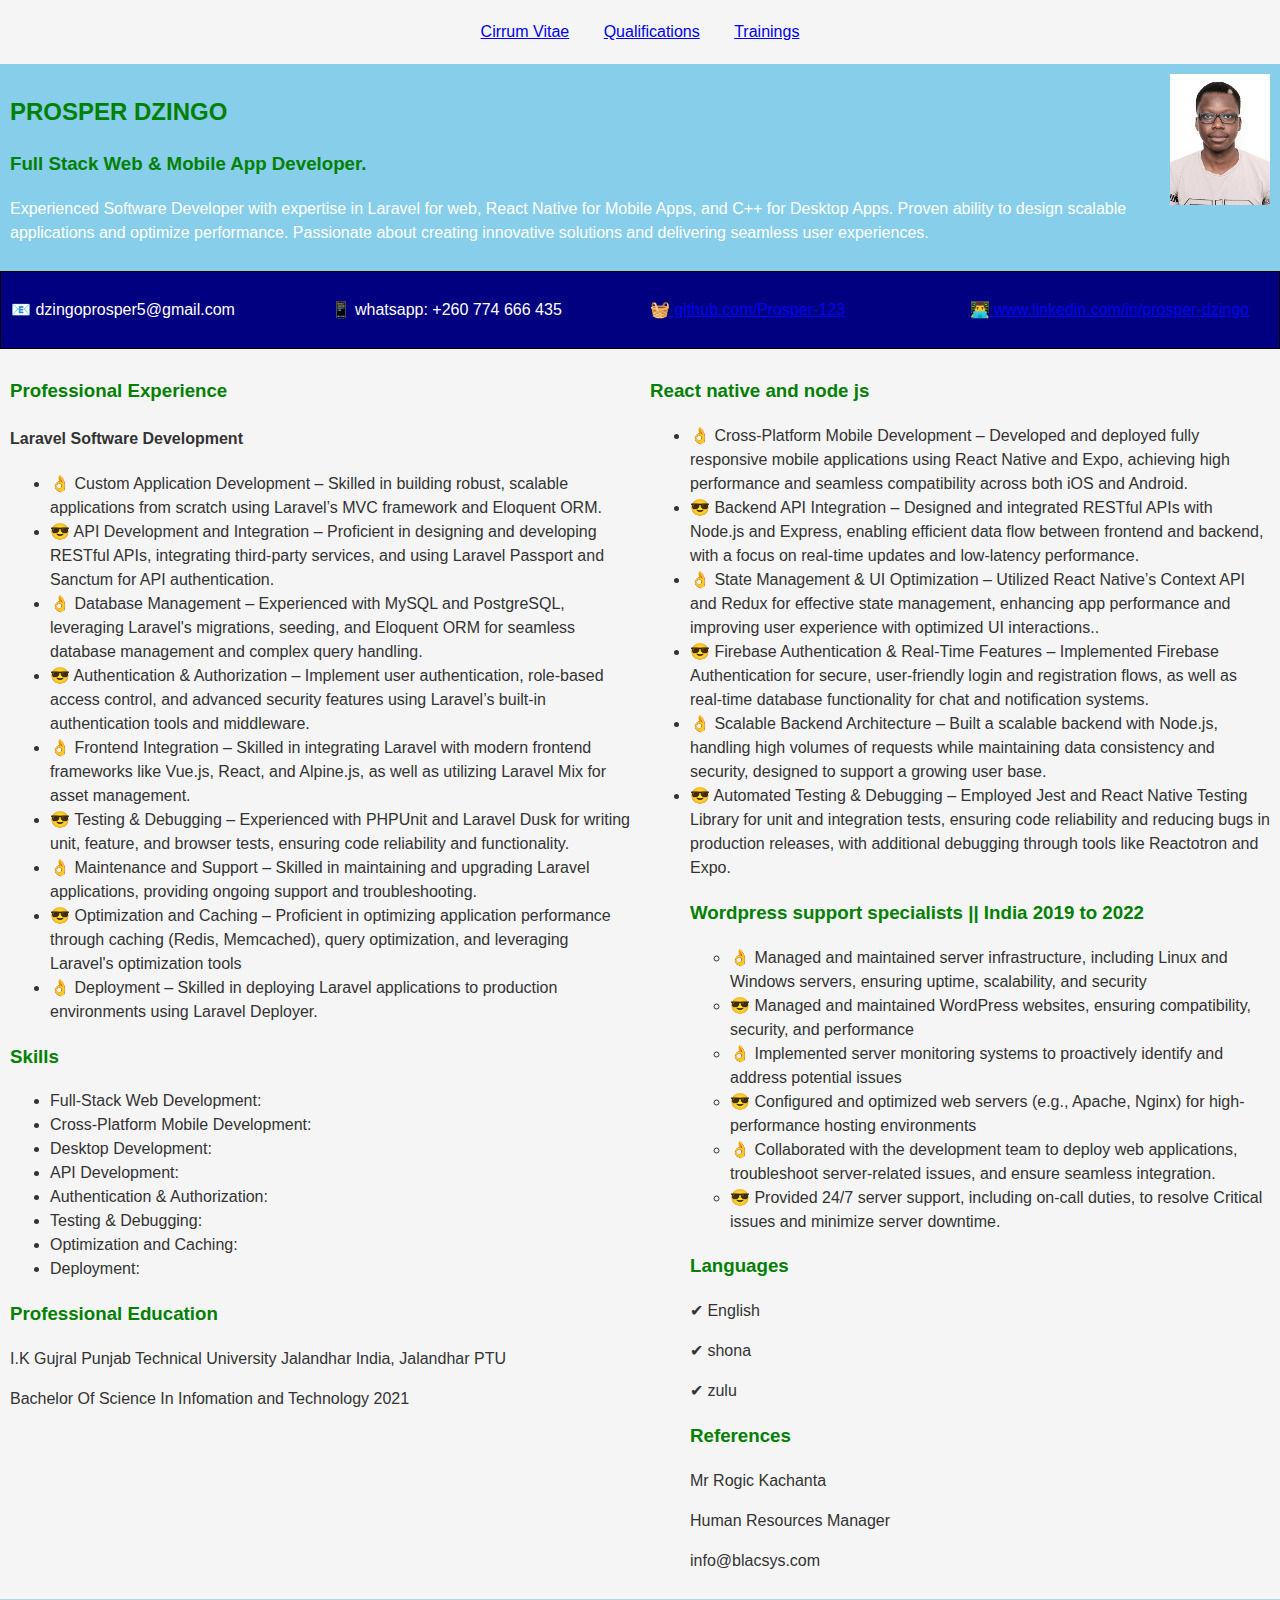
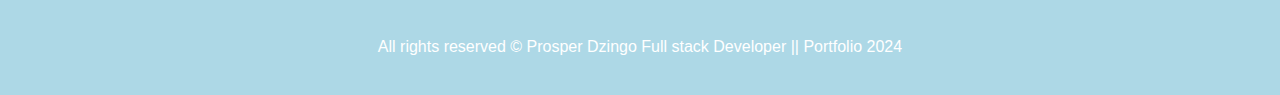
<file: index.html>
<html lang="en">
<head>
    <meta charset="UTF-8">
    <meta name="viewport" content="width=device-width, initial-scale=1.0">
    <title>Portfolio</title>
    <link rel="stylesheet" href="styles.css">
</head>
<body>

    <div class="nav">
        <ul>
            <li><a href="index.html">Cirrum Vitae</a></li>
            <li><a href="qualifications.html">Qualifications</a></li>
            <li><a href="Trainings.html">Trainings</a></li>
        </ul>
    </div>

    <div class="container">
        <div class="header">
            <img src="assets/logo.JPG" alt="Prosper Dzingo">
            <h2>PROSPER DZINGO</h2> 
            <h3>Full Stack Web & Mobile App Developer.</h3>
            <p>Experienced Software Developer with expertise in Laravel for web, React Native for Mobile Apps, and C++ for Desktop Apps. Proven ability to design scalable applications and optimize performance. Passionate about creating innovative solutions and delivering seamless user experiences.</p>
        </div>
    </div>
    <!--- section class starts from here as well     --->

    <div class="contacts">
        <div class="contact">
            <p>📧 dzingoprosper5@gmail.com</p>
        </div>

        <div class="contact">
            <p>📱 whatsapp: +260 774 666 435 </p>
        </div>

        <div class="contact">
            <p><a href="https://github.com/Prosper-123">🧺 github.com/Prosper-123</a></p>
        </div>

        <div class="contact">
            <p><a href="https://www.linkedin.com/in/prosper-dzingo-17885b193/" >👨‍💻 www.linkedin.com/in/prosper-dzingo</a></p>
        </div>
    </div>

    <div class="container">
        <div class="section">
            <h3>Professional Experience</h3>
            <h4>Laravel Software Development</h4>

            <ul>
            <li> 👌 Custom Application Development – Skilled in building robust, scalable applications from scratch using Laravel’s MVC framework and Eloquent ORM.</li>
            <li> 😎 API Development and Integration – Proficient in designing and developing RESTful APIs, integrating third-party services, and using Laravel Passport and Sanctum for API authentication. </li>
            <li> 👌 Database Management – Experienced with MySQL and PostgreSQL, leveraging Laravel's migrations, seeding, and Eloquent ORM for seamless database management and complex query handling.</li>
            <li> 😎 Authentication & Authorization – Implement user authentication, role-based access control, and advanced security features using Laravel’s built-in authentication tools and middleware. </li>
            <li> 👌 Frontend Integration – Skilled in integrating Laravel with modern frontend frameworks like Vue.js, React, and Alpine.js, as well as utilizing Laravel Mix for asset management. </li>
            <li> 😎 Testing & Debugging – Experienced with PHPUnit and Laravel Dusk for writing unit, feature, and browser tests, ensuring code reliability and functionality. </li>
            <li> 👌 Maintenance and Support – Skilled in maintaining and upgrading Laravel applications, providing ongoing support and troubleshooting. </li>
            <li> 😎 Optimization and Caching – Proficient in optimizing application performance through caching (Redis, Memcached), query optimization, and leveraging Laravel's optimization tools </li>
            <li> 👌 Deployment – Skilled in deploying Laravel applications to production environments using Laravel Deployer.</li>
        </ul>

            <h3>Skills</h3>
            <ul>
                <li>Full-Stack Web Development:</li>
                <li>Cross-Platform Mobile Development:</li>
                <li>Desktop Development:</li>
                <li>API Development:</li>
                <li>Authentication & Authorization:</li>
                <li>Testing & Debugging:</li>
                <li>Optimization and Caching:</li>
                <li>Deployment:</li>
            </ul>

            <div>
                <h3> Professional Education  </h3>
                <p>I.K Gujral Punjab Technical University Jalandhar India, Jalandhar PTU </p>
                <p>Bachelor Of Science In Infomation and Technology 2021 </p>
            </div>
        </div>

        <div class="section">
            <h3>React native and node js</h3>

            <ul>
             <li> 👌 Cross-Platform Mobile Development – Developed and deployed fully responsive mobile applications using React Native and Expo, achieving high performance and seamless compatibility across both iOS and Android.</li >
             <li> 😎 Backend API Integration – Designed and integrated RESTful APIs with Node.js and Express, enabling efficient data flow between frontend and backend, with a focus on real-time updates and low-latency performance.</li>
             <li> 👌 State Management & UI Optimization – Utilized React Native’s Context API and Redux for effective state management, enhancing app performance and improving user experience with optimized UI interactions..</li>
             <li> 😎 Firebase Authentication & Real-Time Features – Implemented Firebase Authentication for secure, user-friendly login and registration flows, as well as real-time database functionality for chat and notification systems.</li>
             <li> 👌 Scalable Backend Architecture – Built a scalable backend with Node.js, handling high volumes of requests while maintaining data consistency and security, designed to support a growing user base.</li>
             <li> 😎 Automated Testing & Debugging – Employed Jest and React Native Testing Library for unit and integration tests, ensuring code reliability and reducing bugs in production releases, with additional debugging through tools like Reactotron and Expo.</li>
       

             <div>
                <h3> Wordpress support specialists || India 2019 to 2022  </h3>
                <ul>
                    <li> 👌 Managed and maintained server infrastructure, including Linux and Windows servers, ensuring uptime, scalability, and security  </li>
                    <li> 😎 Managed and maintained WordPress websites, ensuring compatibility, security, and performance  </li>
                    <li> 👌 Implemented server monitoring systems to proactively identify and address potential issues  </li>
                    <li> 😎 Configured and optimized web servers (e.g., Apache, Nginx) for high-performance hosting environments  </li>
                    <li> 👌 Collaborated with the development team to deploy web applications, troubleshoot server-related issues, and ensure seamless integration.  </li>
                    <li> 😎 Provided 24/7 server support, including on-call duties, to resolve Critical issues and minimize server downtime.  </li>
                </ul>

                <div>
                    <h3> Languages</h3>
                    <p>✔ English</p>
                    <p>✔ shona</p>
                    <p>✔ zulu</p>
                </div>

                <div>
                    <h3> References</h3>
                    <p>Mr Rogic Kachanta</p>
                    <p>Human Resources Manager</p>
                    <p>info@blacsys.com</p>
                </div>
             </div>
            </div>
        </div>

        <div class="footer">
            <p>All rights reserved © Prosper Dzingo Full stack Developer  || Portfolio 2024 <p>
        </div>

        

</body>
</html>
</file>
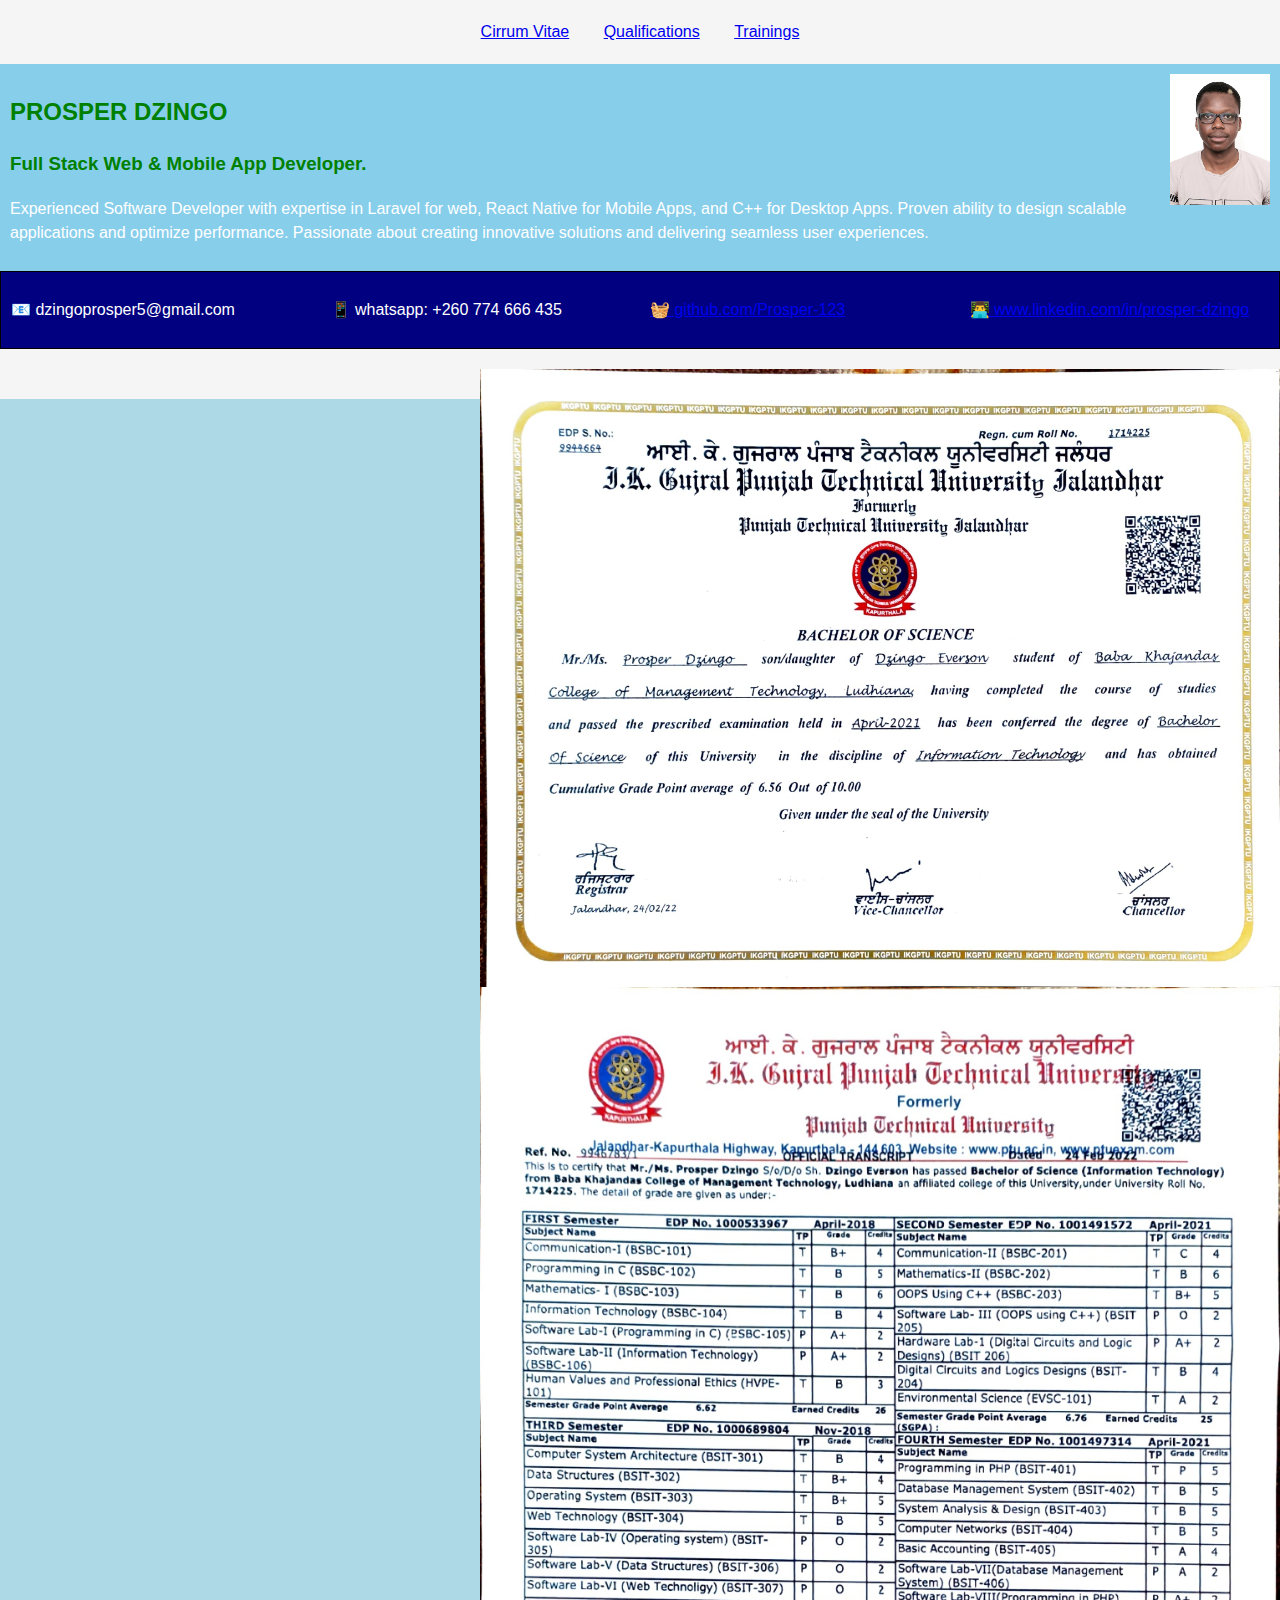
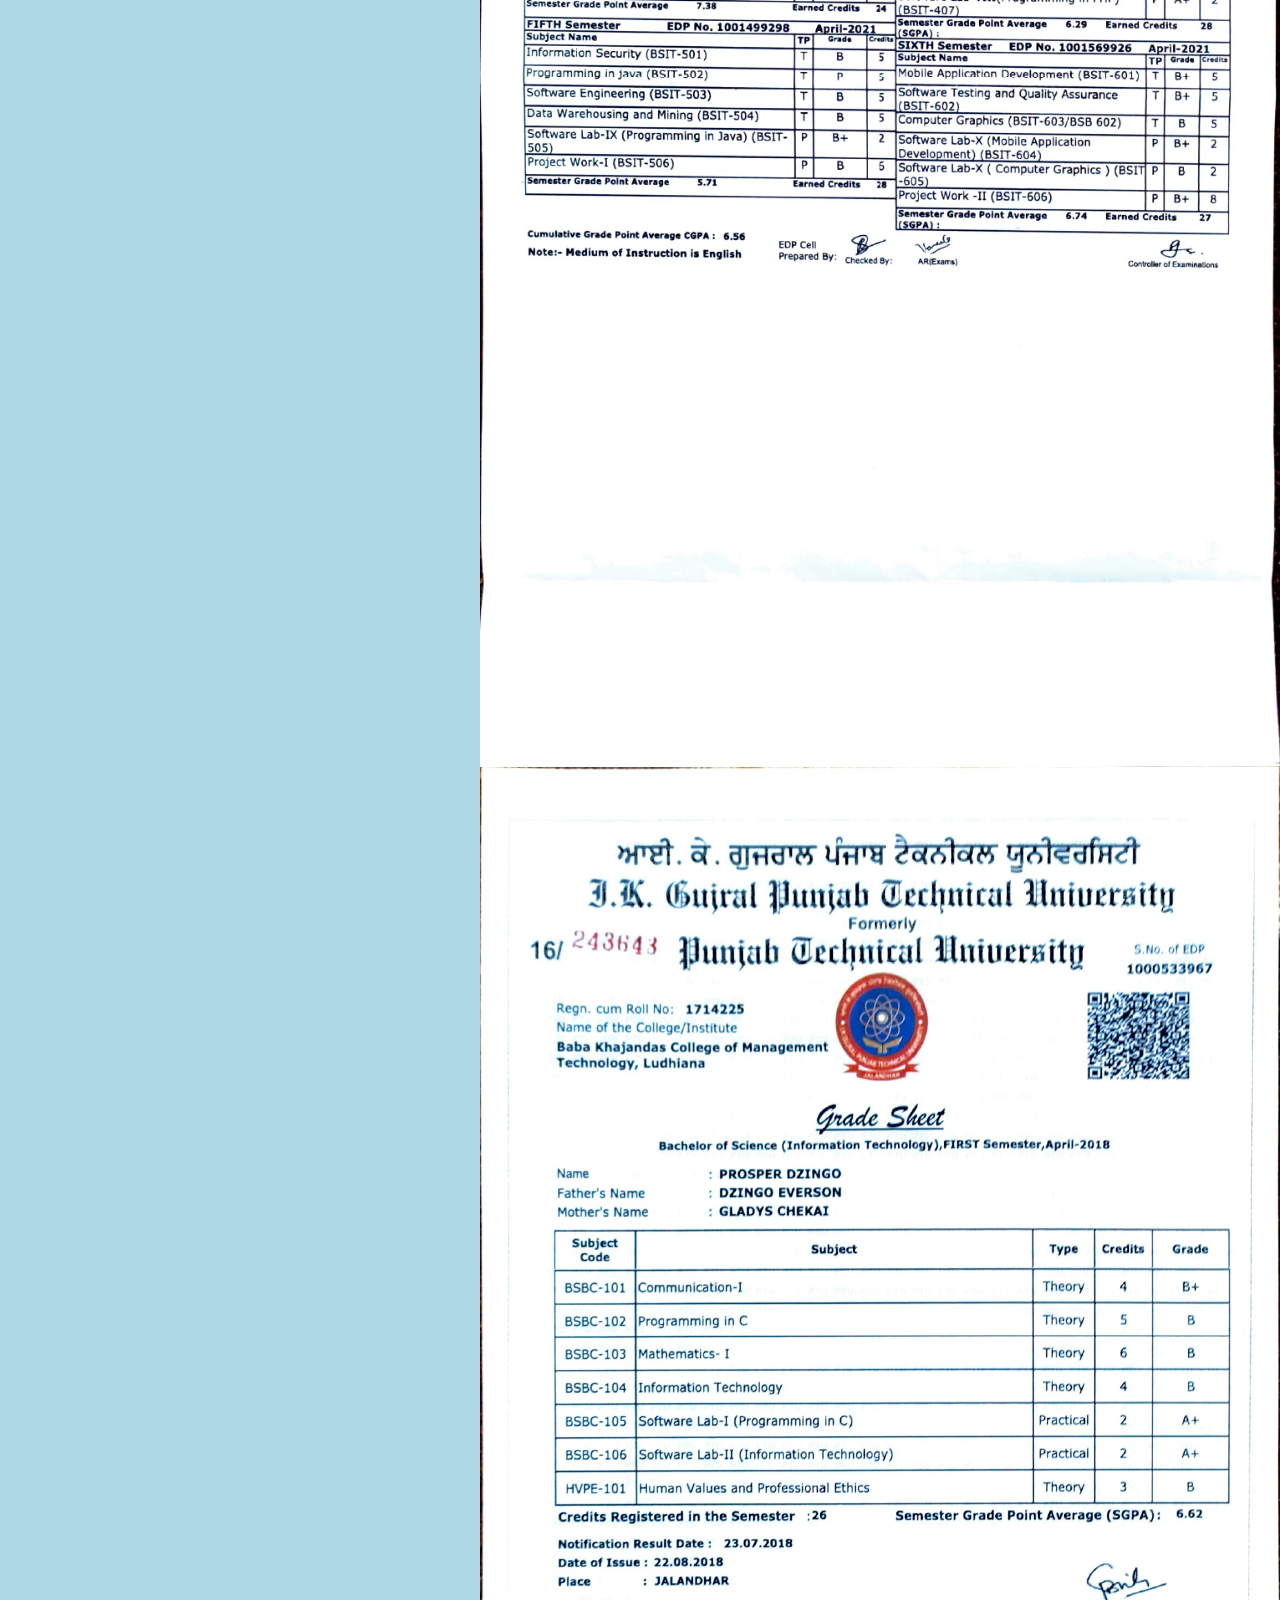
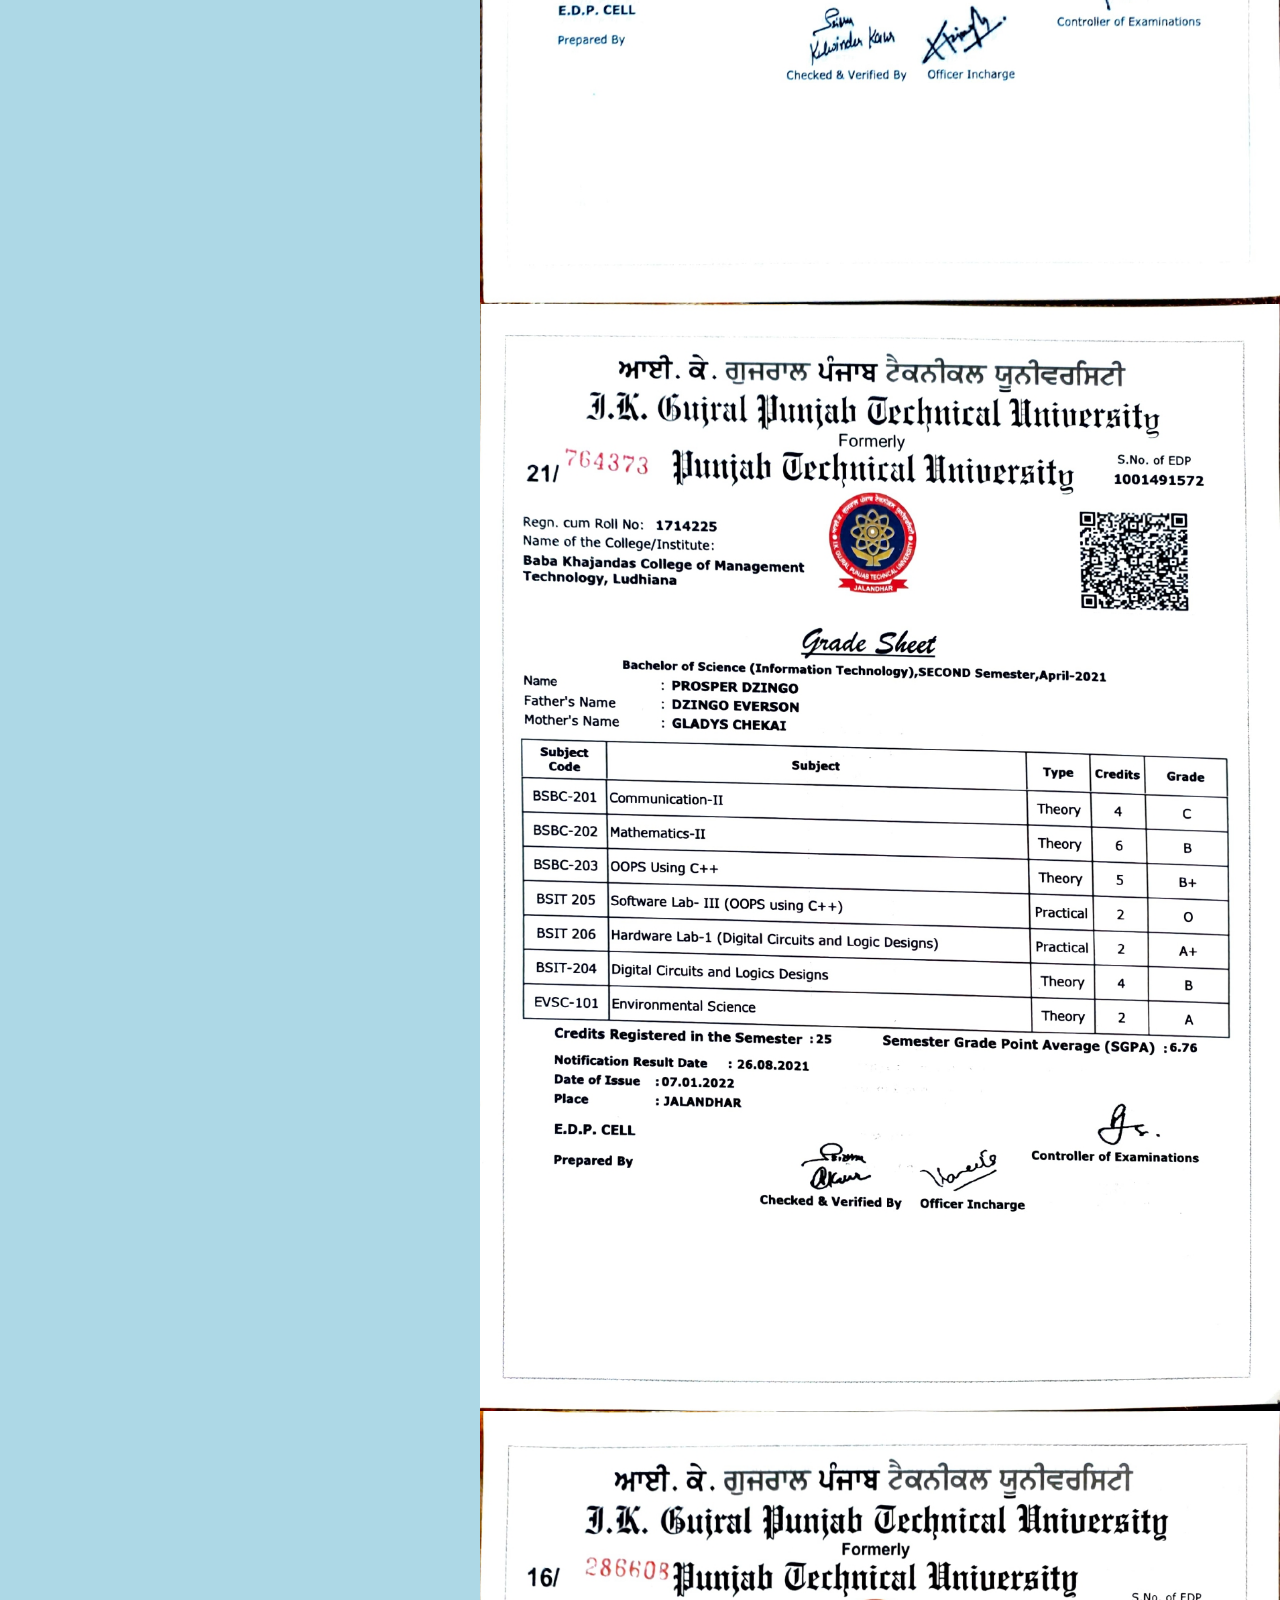
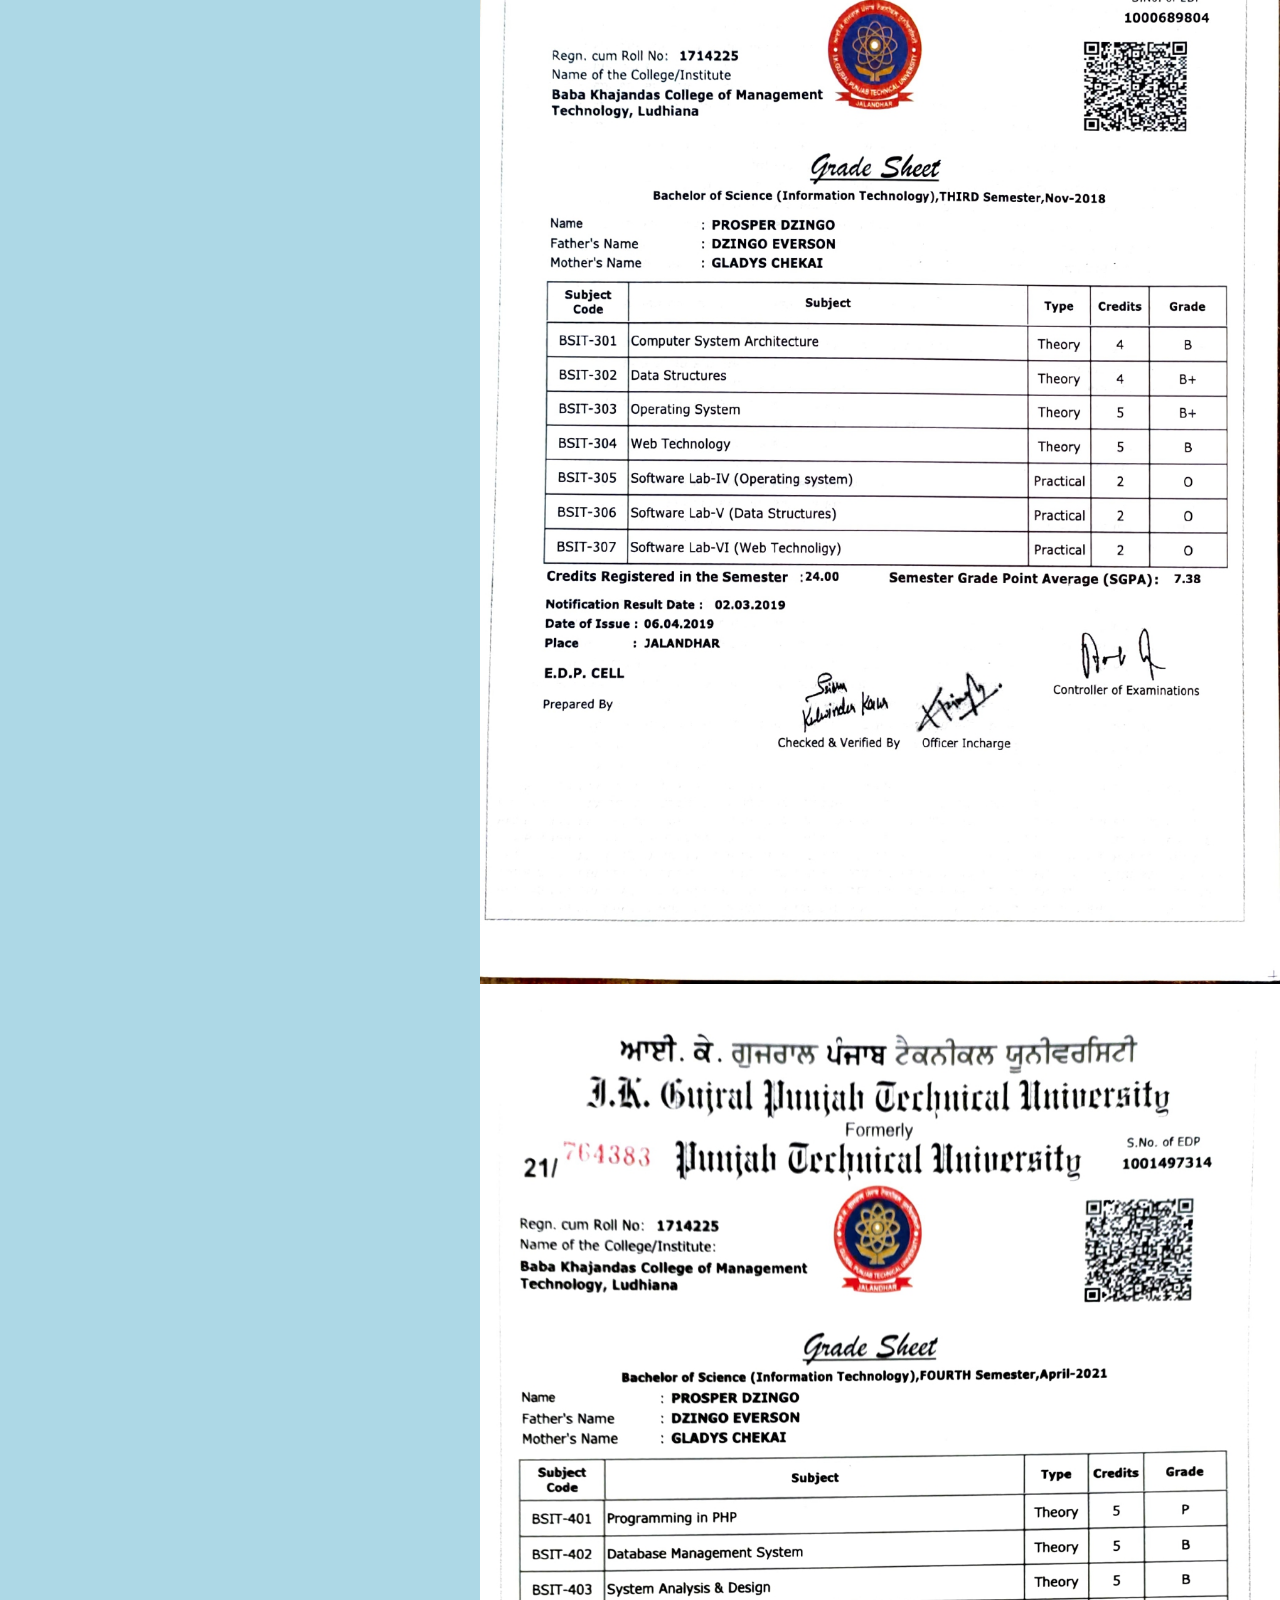
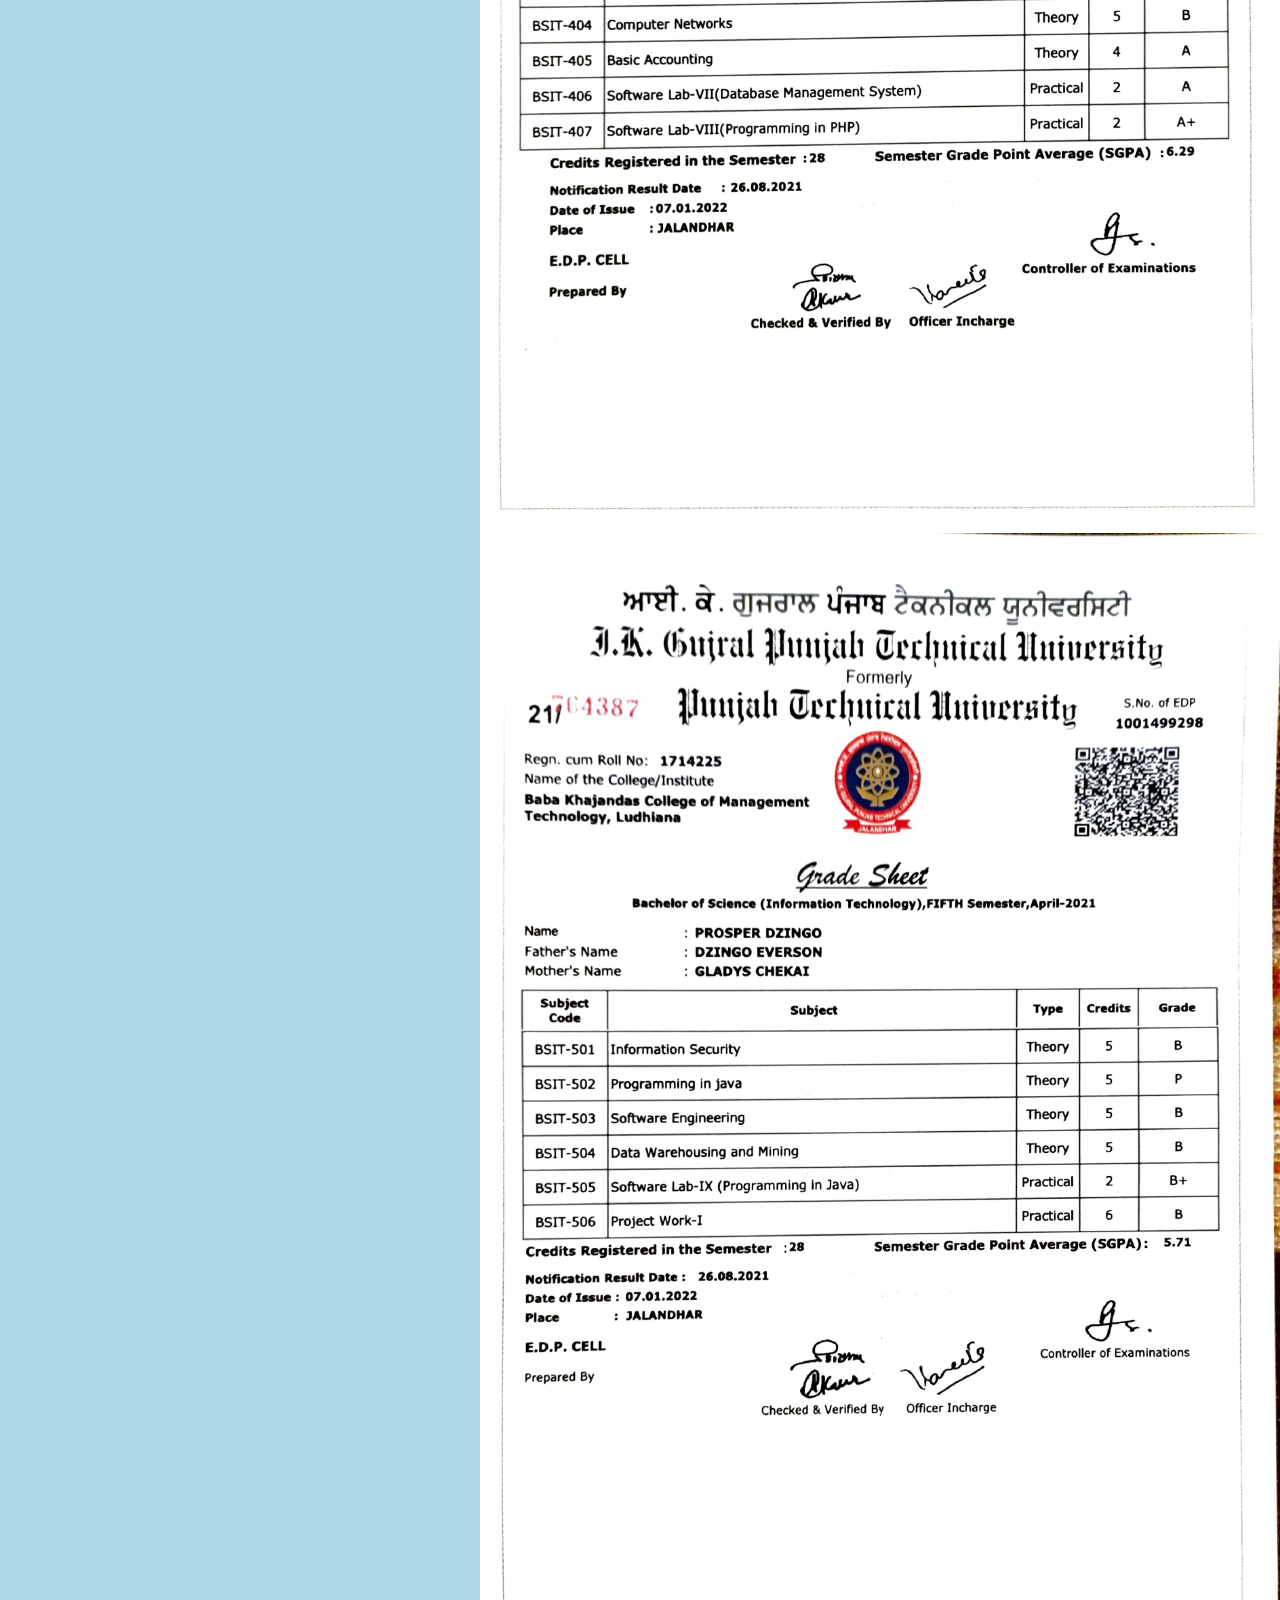
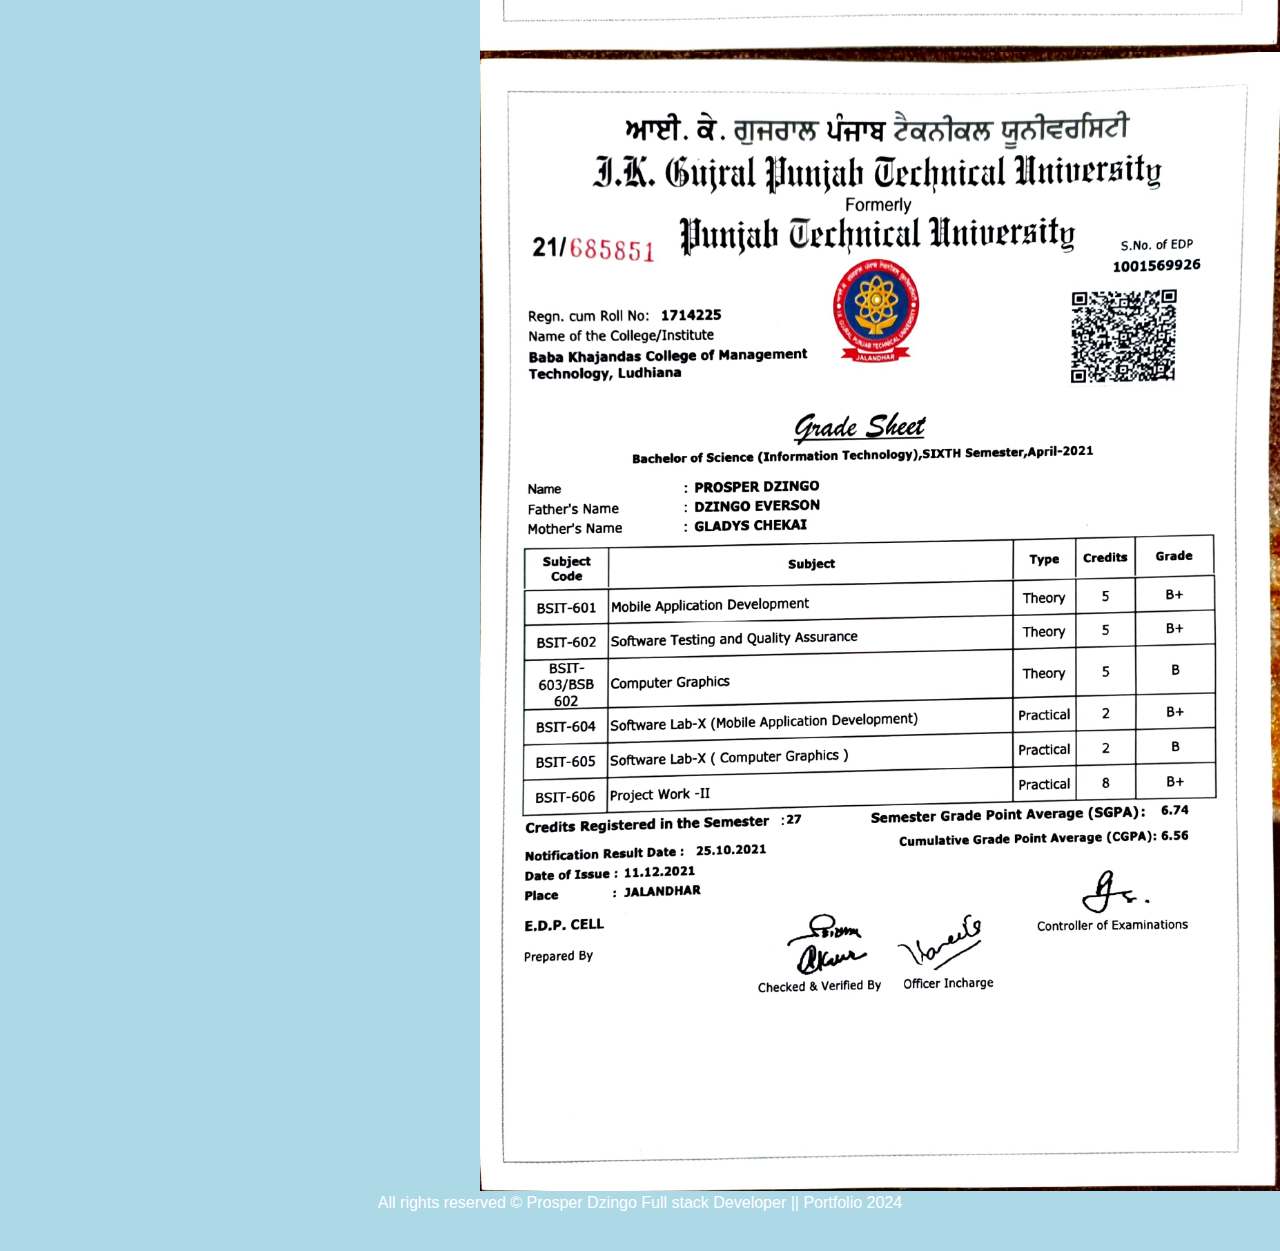
<file: qualifications.html>
<html lang="en">
<head>
    <meta charset="UTF-8">
    <meta name="viewport" content="width=device-width, initial-scale=1.0">
    <title>Portfolio</title>
    <link rel="stylesheet" href="styles.css">
</head>
<body>

    <div class="nav">
        <ul>
            <li><a href="index.html">Cirrum Vitae</a></li>
            <li><a href="qualifications.html">Qualifications</a></li>
            <li><a href="Trainings.html">Trainings</a></li>
        </ul>
    </div>

    <div class="container">
        <div class="header">
            <img src="assets/logo.JPG" alt="Prosper Dzingo">
            <h2>PROSPER DZINGO</h2> 
            <h3>Full Stack Web & Mobile App Developer.</h3>
            <p>Experienced Software Developer with expertise in Laravel for web, React Native for Mobile Apps, and C++ for Desktop Apps. Proven ability to design scalable applications and optimize performance. Passionate about creating innovative solutions and delivering seamless user experiences.</p>
        </div>
    </div>
    <!--- section class starts from here as well     --->

    <div class="contacts">
        <div class="contact">
            <p>📧 dzingoprosper5@gmail.com</p>
        </div>

        <div class="contact">
            <p>📱 whatsapp: +260 774 666 435 </p>
        </div>

        <div class="contact">
            <p><a href="https://github.com/Prosper-123">🧺 github.com/Prosper-123</a></p>
        </div>

        <div class="contact">
            <p><a href="https://www.linkedin.com/in/prosper-dzingo-17885b193/" >👨‍💻 www.linkedin.com/in/prosper-dzingo</a></p>
        </div>
    </div>

     <!--- This section shows the degree section     --->
    <div class="Degree">
     <img src="assets/ProsperDegree_page-0001.jpg" alt="Degree" style="width:100%; max-width:800px;">

     <img src="assets/ProsperDegree_page-0002.jpg" alt="Degree" style="width:100%; max-width:800px;">

     <img src="assets/ProsperDegree_page-0003.jpg" alt="Degree" style="width:100%; max-width:800px;">

     <img src="assets/ProsperDegree_page-0004.jpg" alt="Degree" style="width:100%; max-width:800px;">

     <img src="assets/ProsperDegree_page-0005.jpg" alt="Degree" style="width:100%; max-width:800px;">

     <img src="assets/ProsperDegree_page-0006.jpg" alt="Degree" style="width:100%; max-width:800px;">

     <img src="assets/ProsperDegree_page-0007.jpg" alt="Degree" style="width:100%; max-width:800px;">

     <img src="assets/ProsperDegree_page-0008.jpg" alt="Degree" style="width:100%; max-width:800px;">
    </div>


    <div class="footer">
        <p>All rights reserved © Prosper Dzingo Full stack Developer  || Portfolio 2024 <p>
    </div> 

</body>
</html>
</file>
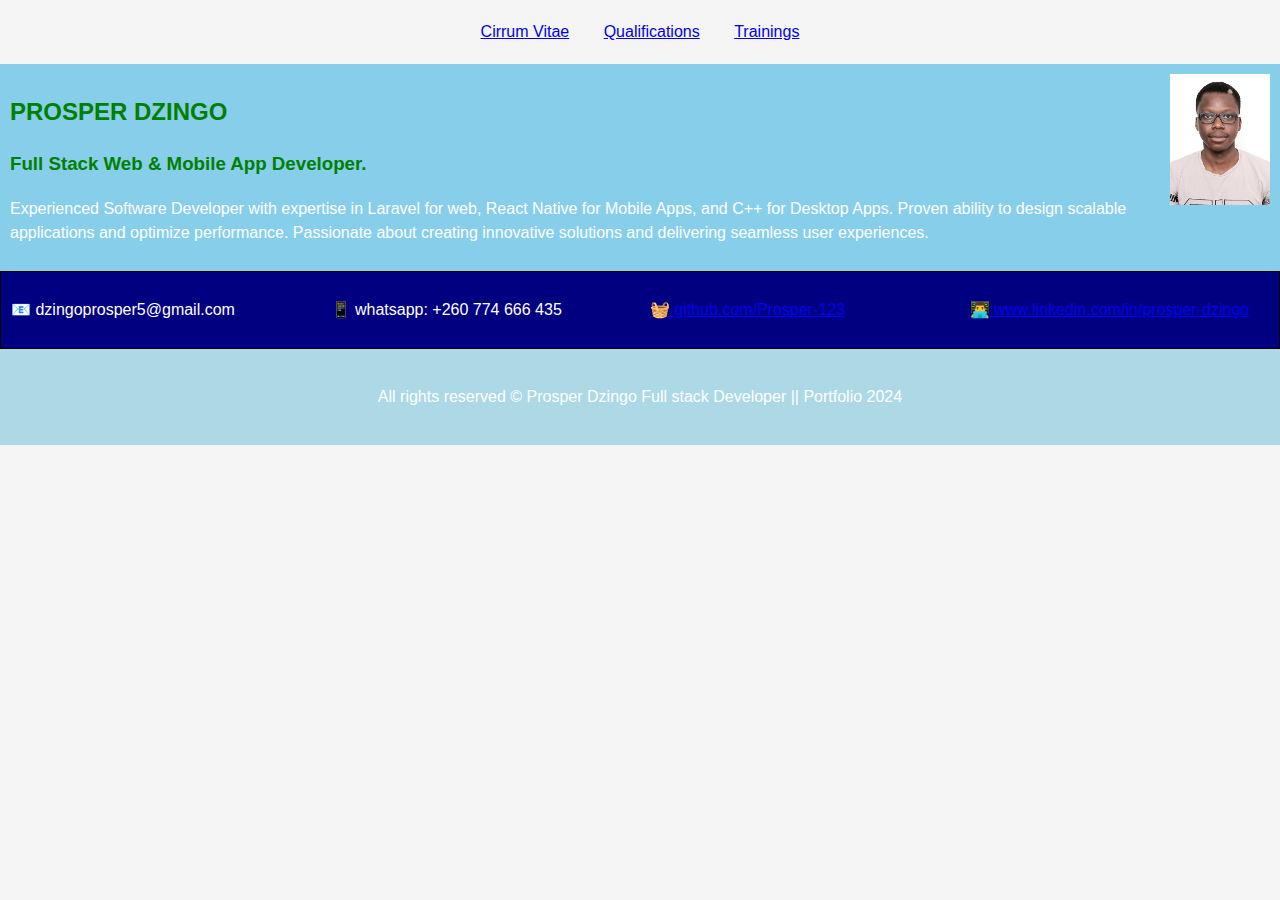
<file: Trainings.html>
<html lang="en">
<head>
    <meta charset="UTF-8">
    <meta name="viewport" content="width=device-width, initial-scale=1.0">
    <title>Portfolio</title>
    <link rel="stylesheet" href="styles.css">
</head>
<body>

    <div class="nav">
        <ul>
            <li><a href="index.html">Cirrum Vitae</a></li>
            <li><a href="qualifications.html">Qualifications</a></li>
            <li><a href="Trainings.html">Trainings</a></li>
        </ul>
    </div>

    <div class="container">
        <div class="header">
            <img src="assets/logo.JPG" alt="Prosper Dzingo">
            <h2>PROSPER DZINGO</h2> 
            <h3>Full Stack Web & Mobile App Developer.</h3>
            <p>Experienced Software Developer with expertise in Laravel for web, React Native for Mobile Apps, and C++ for Desktop Apps. Proven ability to design scalable applications and optimize performance. Passionate about creating innovative solutions and delivering seamless user experiences.</p>
        </div>
    </div>
    <!--- section class starts from here as well     --->

    <div class="contacts">
        <div class="contact">
            <p>📧 dzingoprosper5@gmail.com</p>
        </div>

        <div class="contact">
            <p>📱 whatsapp: +260 774 666 435 </p>
        </div>

        <div class="contact">
            <p><a href="https://github.com/Prosper-123">🧺 github.com/Prosper-123</a></p>
        </div>

        <div class="contact">
            <p><a href="https://www.linkedin.com/in/prosper-dzingo-17885b193/" >👨‍💻 www.linkedin.com/in/prosper-dzingo</a></p>
        </div>
    </div>








    <div class="footer">
        <p>All rights reserved © Prosper Dzingo Full stack Developer  || Portfolio 2024 <p>
    </div>

    

</body>
</html>
</file>
<file: styles.css>
body  {
    font-family: 'Open Sans', sans-serif;
    font-size: 16px;
    line-height: 1.5;
    color: #333;
    background-color: #f5f5f5;
    margin: 0;
}

@media (max-width: 768px) {
    .nav ul {
        flex-direction: column; /* Stack nav items vertically on small screens */
        padding: 0; /* Adjust padding if needed */
    }

    .image {
        width: 100%; /* Ensure images are responsive */
        height: auto; /* Maintain aspect ratio */
    }
}


.nav {
    text-align: center; /* Centers the text inside the nav */
    margin: 20px;
}

.nav ul {
    list-style-type: none; 
    padding: 0; 
    margin: 0; 
}

.nav li {
    display: inline; /* Keeps items in a single line */
    margin: 0 15px; /* Adds space between menu items */
}


.Degree {
    margin-top: 20px;
    margin-bottom: 50px;
}

.Degree img {
    align-items: center;
}


h2 {
    color: green;
}

h3 {
    color: green;
}

img {
    float: right;
}

.contacts {
    margin-top: 0px;
    color: white;
    background-color: navy;
    border: 1px solid black;
    display: flex;
}

.contact {
    flex: 0.5;
    padding: 10px;
    color: white;
}

.container {
    display: flex;
    justify-content: flex-end;
}

.header img {
    width: 100px;
    height: auto;
}

.header {
    flex: 1;
    padding: 10px;
    color: white;
    background-color: skyblue;
}

.section {
    flex: 1;
    padding: 10px;
}

.footer {
    color: white;
    background-color: lightblue;
    padding: 20px;
}

.background {
    opacity: 0.5;
}

.footer p {
    clear: both;
    text-align: center;
}
</file>
